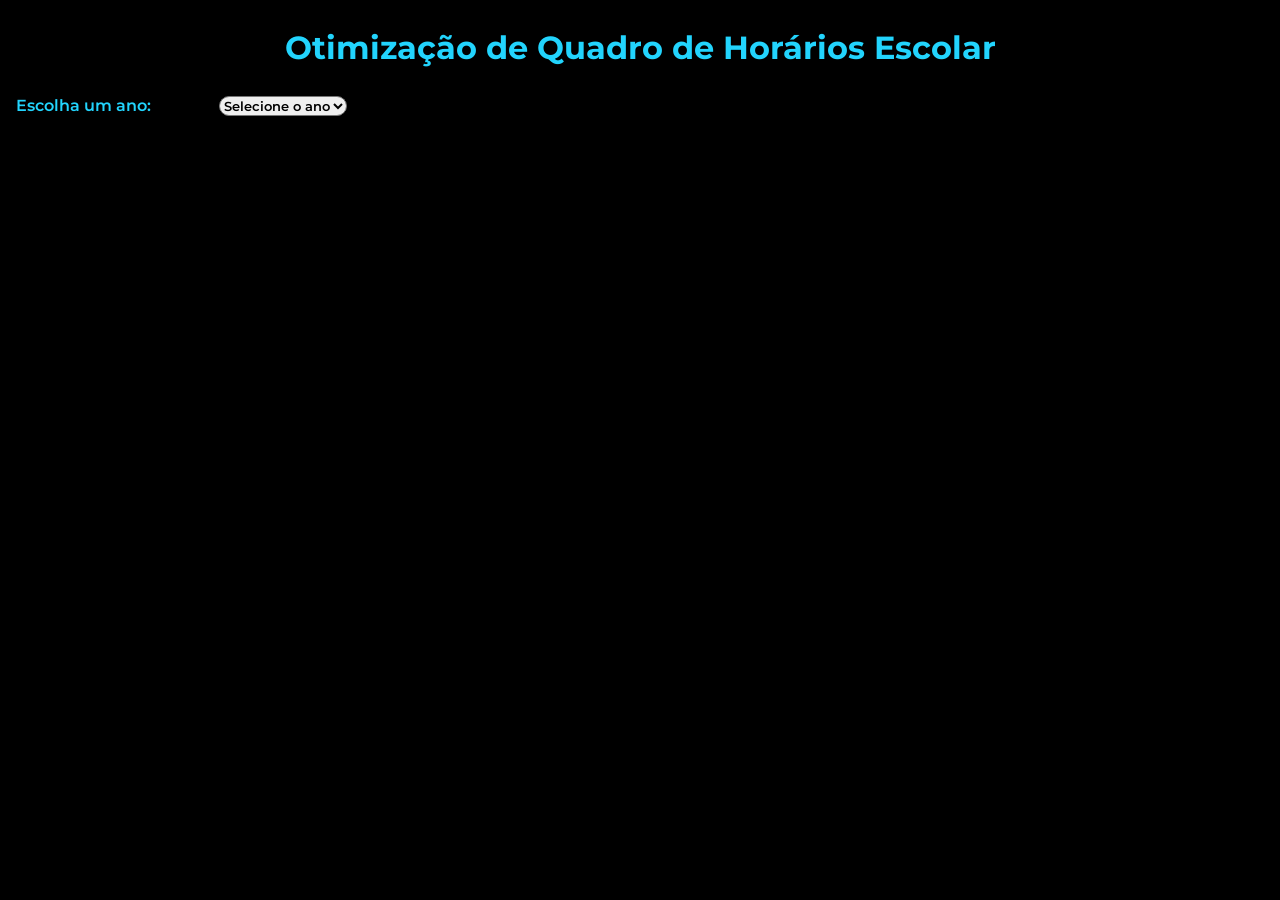
<file: docs/index.html>
<!DOCTYPE html>
<html lang="pt-br">
<head>
    <meta charset="UTF-8">
    <meta name="viewport" content="width=device-width, initial-scale=1.0">
    <meta http-equiv="Permissions-Policy" content="interest-cohort=()">
    <title>Quadro de Horários</title>
    <link rel="stylesheet" href="styles.css">
    <link rel="stylesheet" href="styles/reset.css">
</head>
<body class="body">
    
    <h1 class="titulo">Otimização de Quadro de Horários Escolar</h1>
    <label for="ano" class="label-escolhas">Escolha um ano:</label>
    <select id="ano" name="ano" class="dropdown-materias">
        <option value="" disabled selected>Selecione o ano</option>
        <option value="neja_3">NEJA 3</option>
        <option value="neja_2">NEJA 2</option>
        <option value="neja_1">NEJA 1</option>
        <option value="terceiro">Terceiro Ano</option>
        <option value="segundo">Segundo Ano</option>
        <option value="primeiro">Primeiro Ano</option>
        <option value="nono">Nono Ano</option>
        <option value="oitavo">Oitavo Ano</option>
        <option value="setimo">Sétimo Ano</option>
        <option value="sexto">Sexto Ano</option>
    </select>


    <form id="form_tempos">
        <div class="form_container"></div>
    </form>

    <div id="loading" style="display: none;">Carregando Quadros...</div>

    <section class="quadros-container"></section>

    





    
    <script type="module" src="js/script.js"></script>
</body>
</html>
</file>
<file: docs/styles.css>
@import url('https://fonts.googleapis.com/css2?family=Kumbh+Sans:wght@100..900&family=Montserrat:ital,wght@0,100..900;1,100..900&display=swap');

:root{
    --font-principal: "Montserrat", sans-serif;
    --cor-primaria: #000000;
    --cor-secundaria: #F6F6F6;
    --cor-terciaria: #22D4FD;
    --cor-hover: #272727;


}

.form_container{
    display: flex;
    flex-direction: column;
}

.body{
    margin: 1rem;
    font-family: var(--font-principal);
    font-size: 1rem;
    font-weight: 500;
    color: var(--cor-secundaria);
    background-color: var(--cor-primaria);
    
}


.titulo{
    text-align: center;
    margin: 2rem;
    color: var(--cor-terciaria);
    font-size: 2rem;
    font-weight: 700;

    
}

.label-escolhas{
    color: var(--cor-terciaria);
    font-weight: 600;
    margin-right: 4rem;
}

.dropdown-materias{

    font-family: var(--font-principal);
    font-weight: 600;
    border-radius: 10px;
    transition: all 0.1s;
    cursor: pointer;
    margin-bottom: 1rem;
    text-align: center;


}



.dropdown-materias:focus{
    border-color: var(--cor-terciaria);
    border-width: 0.2rem;

}

.dropdown-materias option{
    font-weight: 600;

}

.form_container{
    display: flex;
    gap: 10px;
}

.materia_input{
    display: flex;
    justify-content: space-between;
}

.tempo_input{
    border-radius: 10px;
    border-style: none;
    padding: 0.2rem;
    text-align: center;
    font-family: var(--font-principal);
    font-weight: 600;
}

#form_tempos{
    display: flex;
    flex-direction: column;
    gap: 1rem;
    margin-bottom: 2rem;
}

.button-submit{
    border-radius: 10px;
    border-style: none;
    padding: 0.5rem;
    font-family: var(--font-principal);
    font-weight: 600;
    
}

.button-submit:active{
    background-color: #22D4FD;
}



.tabela-quadro{
    font-size: 0.6rem;            
    margin-bottom: 2rem;         
    text-align: center;          
    border-width: 2px;            
    border-style: solid;         
    border-color: var(--cor-terciaria); 
    width: 100%;   
    table-layout: fixed;               
}

.materia{
    padding-top: 0.5rem;        
    padding-bottom: 0.5rem;         
    border: 1px solid var(--cor-terciaria);     
    background-color: var(--cor-secundaria);
    color: var(--cor-primaria);
    font-weight: 600;
    width: 15%;
}

.titulo-colunas{
    color: var(--cor-terciaria);
    font-weight: 700;
    border: 1px solid var(--cor-terciaria);
    padding: 0.5rem; 
    width: 15%;
}

.titulo-tabela{
    font-size: 1.5rem;
    font-weight: 800;
    margin: 0.6rem;
}

#loading{
    text-align: center;
}
</file>
<file: frontend/styles.css>
@import url('https://fonts.googleapis.com/css2?family=Kumbh+Sans:wght@100..900&family=Montserrat:ital,wght@0,100..900;1,100..900&display=swap');

:root{
    --font-principal: "Montserrat", sans-serif;
    --cor-primaria: #000000;
    --cor-secundaria: #F6F6F6;
    --cor-terciaria: #22D4FD;
    --cor-hover: #272727;


}

.form_container{
    display: flex;
    flex-direction: column;
}

.body{
    margin: 1rem;
    font-family: var(--font-principal);
    font-size: 1rem;
    font-weight: 500;
    color: var(--cor-secundaria);
    background-color: var(--cor-primaria);
    
}


.titulo{
    text-align: center;
    margin: 2rem;
    color: var(--cor-terciaria);
    font-size: 2rem;
    font-weight: 700;

    
}

.label-escolhas{
    color: var(--cor-terciaria);
    font-weight: 600;
    margin-right: 4rem;
}

.dropdown-materias{

    font-family: var(--font-principal);
    font-weight: 600;
    border-radius: 10px;
    transition: all 0.1s;
    cursor: pointer;
    margin-bottom: 1rem;
    text-align: center;


}



.dropdown-materias:focus{
    border-color: var(--cor-terciaria);
    border-width: 0.2rem;

}

.dropdown-materias option{
    font-weight: 600;

}

.form_container{
    display: flex;
    gap: 10px;
}

.materia_input{
    display: flex;
    justify-content: space-between;
}

.tempo_input{
    border-radius: 10px;
    border-style: none;
    padding: 0.2rem;
    text-align: center;
    font-family: var(--font-principal);
    font-weight: 600;
}

#form_tempos{
    display: flex;
    flex-direction: column;
    gap: 1rem;
    margin-bottom: 2rem;
}

.button-submit{
    border-radius: 10px;
    border-style: none;
    padding: 0.5rem;
    font-family: var(--font-principal);
    font-weight: 600;
    
}

.button-submit:active{
    background-color: #22D4FD;
}



.tabela-quadro{
    font-size: 0.6rem;            
    margin-bottom: 2rem;         
    text-align: center;          
    border-width: 2px;            
    border-style: solid;         
    border-color: var(--cor-terciaria); 
    width: 100%;   
    table-layout: fixed;               
}

.materia{
    padding-top: 0.5rem;        
    padding-bottom: 0.5rem;         
    border: 1px solid var(--cor-terciaria);     
    background-color: var(--cor-secundaria);
    color: var(--cor-primaria);
    font-weight: 600;
    width: 15%;
}

.titulo-colunas{
    color: var(--cor-terciaria);
    font-weight: 700;
    border: 1px solid var(--cor-terciaria);
    padding: 0.5rem; 
    width: 15%;
}

.titulo-tabela{
    font-size: 1.5rem;
    font-weight: 800;
    margin: 0.6rem;
}

#loading{
    text-align: center;
}
</file>
